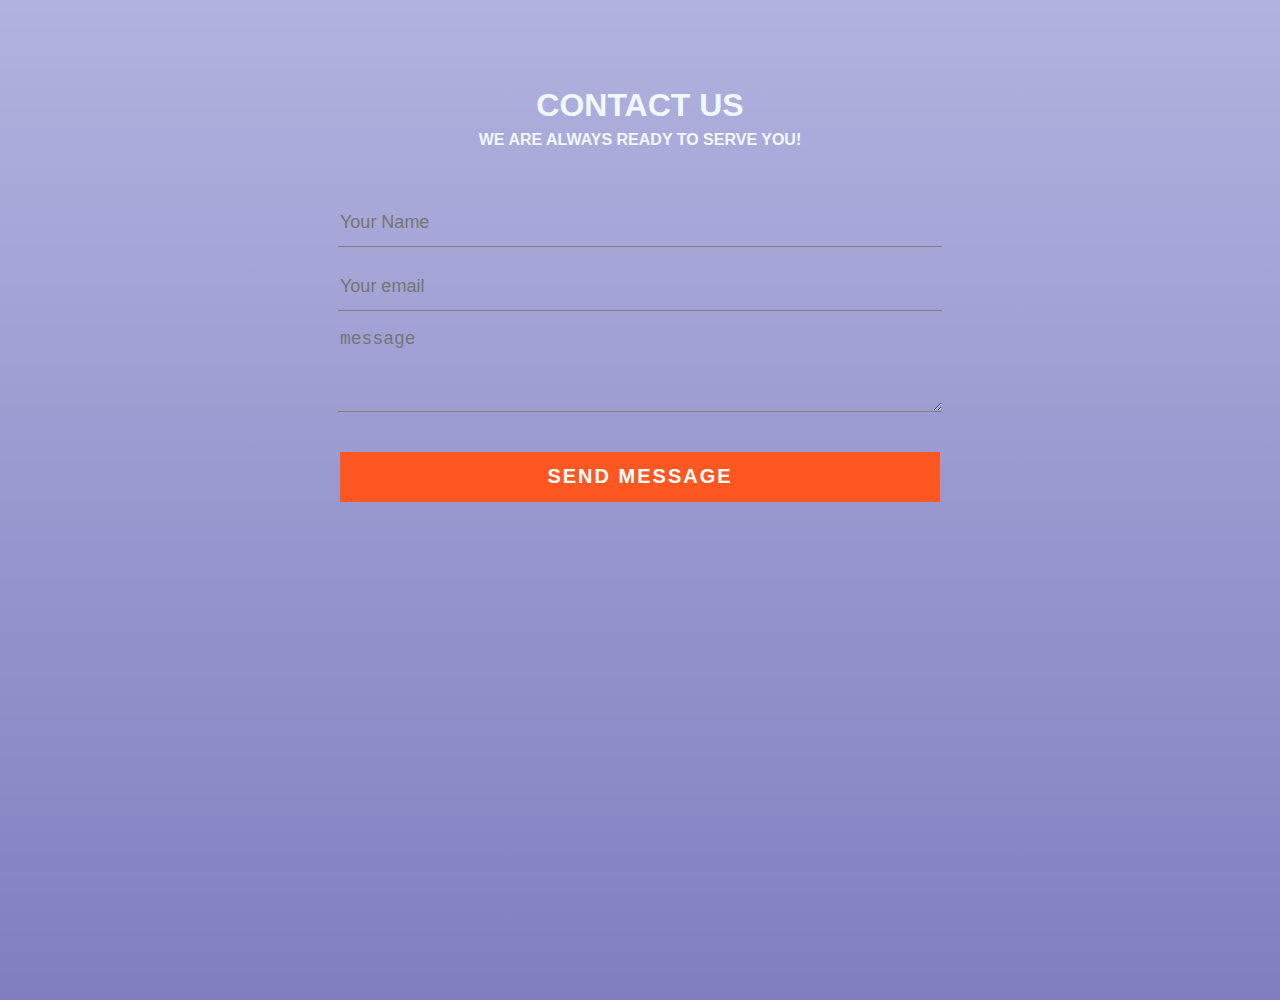
<file: Contact/index.html>
<!DOCTYPE html>
<html lang="en">
<head>
    <meta charset="UTF-8">
    <meta http-equiv="X-UA-Compatible" content="IE=edge">
    <meta name="viewport" content="width=device-width, initial-scale=1.0">
    <link rel="stylesheet" href="style.css">
    <title>Contact Us</title>
</head>
<body>
    <div class="contact-title">
        <h1>Contact Us</h1>
        <h2>we are always ready to serve you!</h2>
       
      </div>
      <div class="contact-form">
        <form action="" id="contact-form">
            <input type="text" name="name" placeholder="Your Name" class="form-control" required><br>
            <input type="email" name="email" placeholder="Your email" class="form-control" required><br>
            <textarea name="message" rows="4" placeholder="message" class="form-control" required></textarea><br>
            <input type="submit" class="form-control submit" value="SEND MESSAGE">
        </form>
      </div>
</body>
</html>
</file>
<file: Contact/style.css>
body{
    margin: 0;
    padding: 0;
    text-align: center;
    background-image: linear-gradient(rgba(0,0,150,0.3),rgba(0,0,130,0.5)),url('https://www.rotork.com/uploads/page-images/5625/1575989448.jpg');
    background-size: cover;
    background-repeat: no-repeat;
    height: 100vh;
    background-position: center;
    font-family: sans-serif;
}
.contact-title{
    margin-top: 100px;
    color: aliceblue;
    text-transform: uppercase;
    transition: all 4s ease-in-out;
}
.contact-title h1{
    font-size: 32px;
    line-height: 10px;
}
.contact-title h2{
    font-size: 16px;
}
form{
    margin-top: 50px;
    transition: all 4s ease-in-out;
}
.form-control{
    width: 600px;
    background: transparent;
    border: none;
    outline: none;
    border-bottom: 1px solid gray;
    color: #fff;
    font-size: 18px;
    margin-bottom: 16px;
}
input{
    height: 45px;
}
form .submit{
    background-color: #ff5722;
    border-color: transparent;
    color: #fff;
    font-size: 20px;
    font-weight: bold;
    letter-spacing: 2px;
    height: 50px;
    margin-top: 20px;
}
form .submit:hover{
    background-color: #f44336;
    cursor: pointer;
}
</file>
